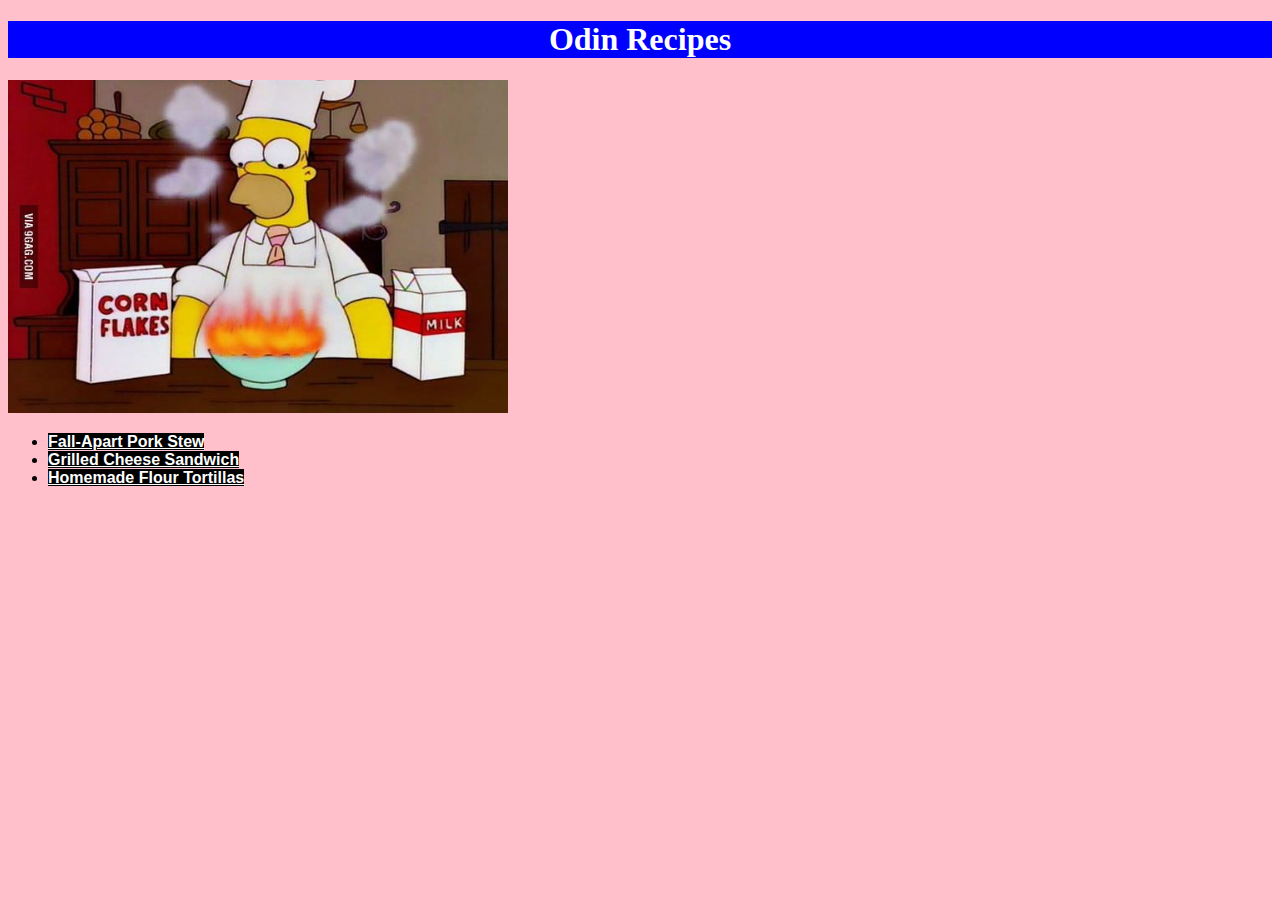
<file: index.html>
<!DOCTYPE html>
<html lang="en">
    <head>
        <meta charset="UTF-8">
        <title>Odin Recipes</title>
        <link rel="stylesheet" href="style.css">
    </head>

    <body>
        <h1>Odin Recipes</h1>
        <img src="./images/homerCooking.jpg" alt="Homer Simpson failing at cooking">
        <ul>
            <li><a href="recipes/porkStew.html">Fall-Apart Pork Stew</a></li>
            <li><a href="recipes/grilledCheese.html">Grilled Cheese Sandwich</a></li>
            <li><a href="recipes/tortilla.html">Homemade Flour Tortillas</a></li>
        </ul>
    </body>
</html>
</file>
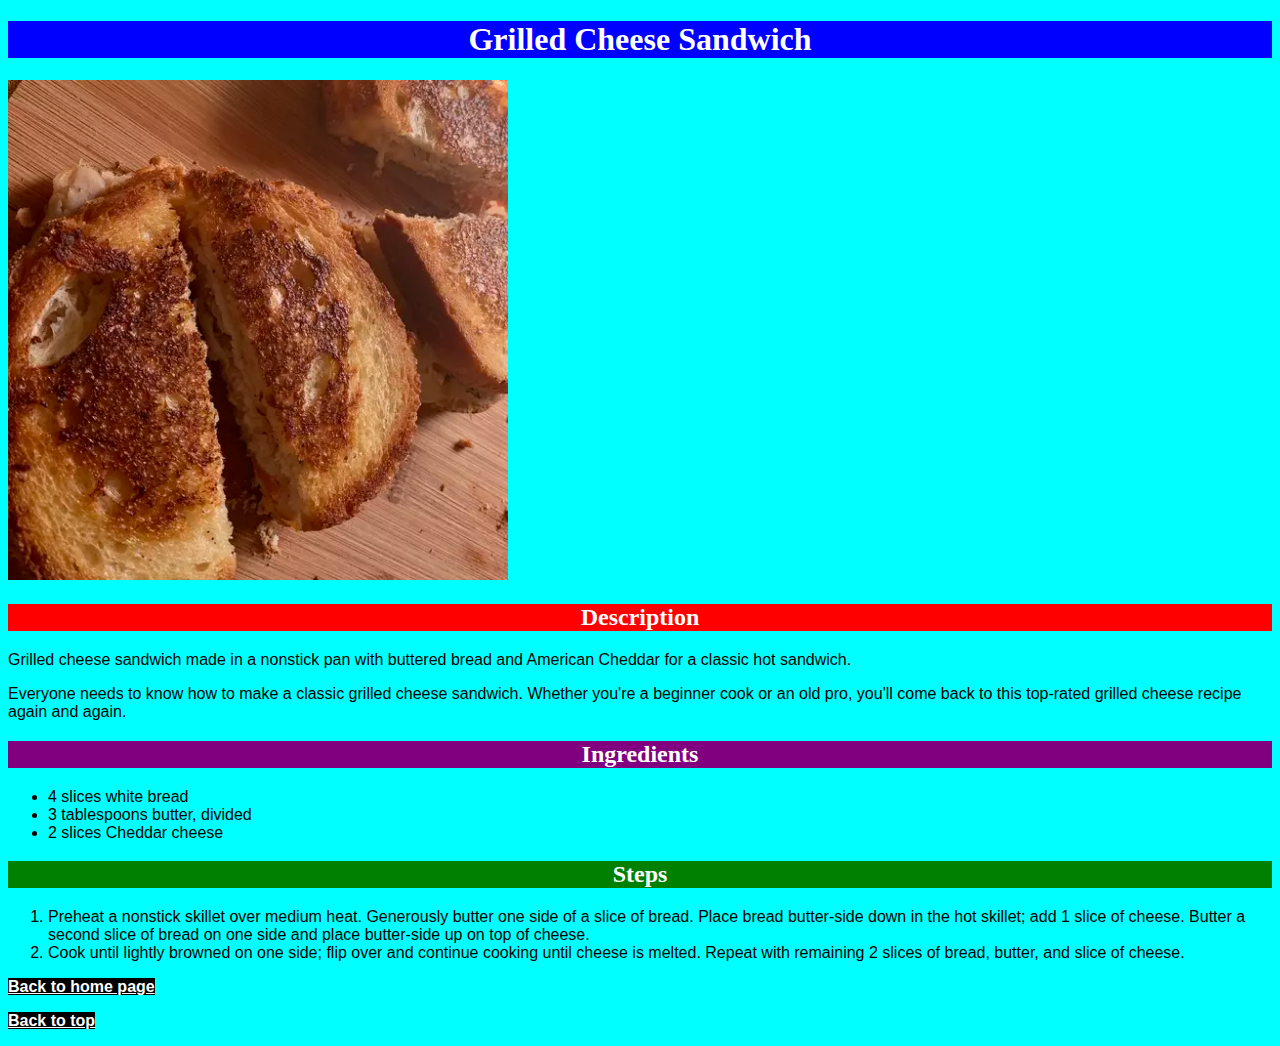
<file: recipes/grilledCheese.html>
<!DOCTYPE html>
<html lang="en">
    <head>
        <meta charset="UTF-8">
        <title>Grilled Cheese Sandwich Recipe</title>
        <link rel="stylesheet", href="../style.css">
    </head>

    <body class="recipe-body">
        <a id="top"></a>
        <h1>Grilled Cheese Sandwich</h1>
        <img src="./images/grilledCheese.webp" alt="grilled cheese sandwich.">
        <h2 class="description">Description</h2>
            <p>Grilled cheese sandwich made in a nonstick pan with buttered bread and American Cheddar for a classic hot sandwich.</p>
            <p>Everyone needs to know how to make a classic grilled cheese sandwich. Whether you're a beginner cook or an old pro, you'll come back to this top-rated grilled cheese recipe again and again.</p>

        <h2 class="ingredients">Ingredients</h2>
            <ul>
                <li>4 slices white bread</li>
                <li>3 tablespoons butter, divided</li>
                <li>2 slices Cheddar cheese</li>
            </ul>
        <h2 class="steps">Steps</h2>
            <ol>
                <li>Preheat a nonstick skillet over medium heat. Generously butter one side of a slice of bread. Place bread butter-side down in the hot skillet; add 1 slice of cheese. Butter a second slice of bread on one side and place butter-side up on top of cheese.</li>
                <li>Cook until lightly browned on one side; flip over and continue cooking until cheese is melted. Repeat with remaining 2 slices of bread, butter, and slice of cheese.</li>
            </ol>
        <p><a href="../index.html">Back to home page</a></p>
        <p><a href="#top">Back to top</a></p>
    </body>
</html>
</file>
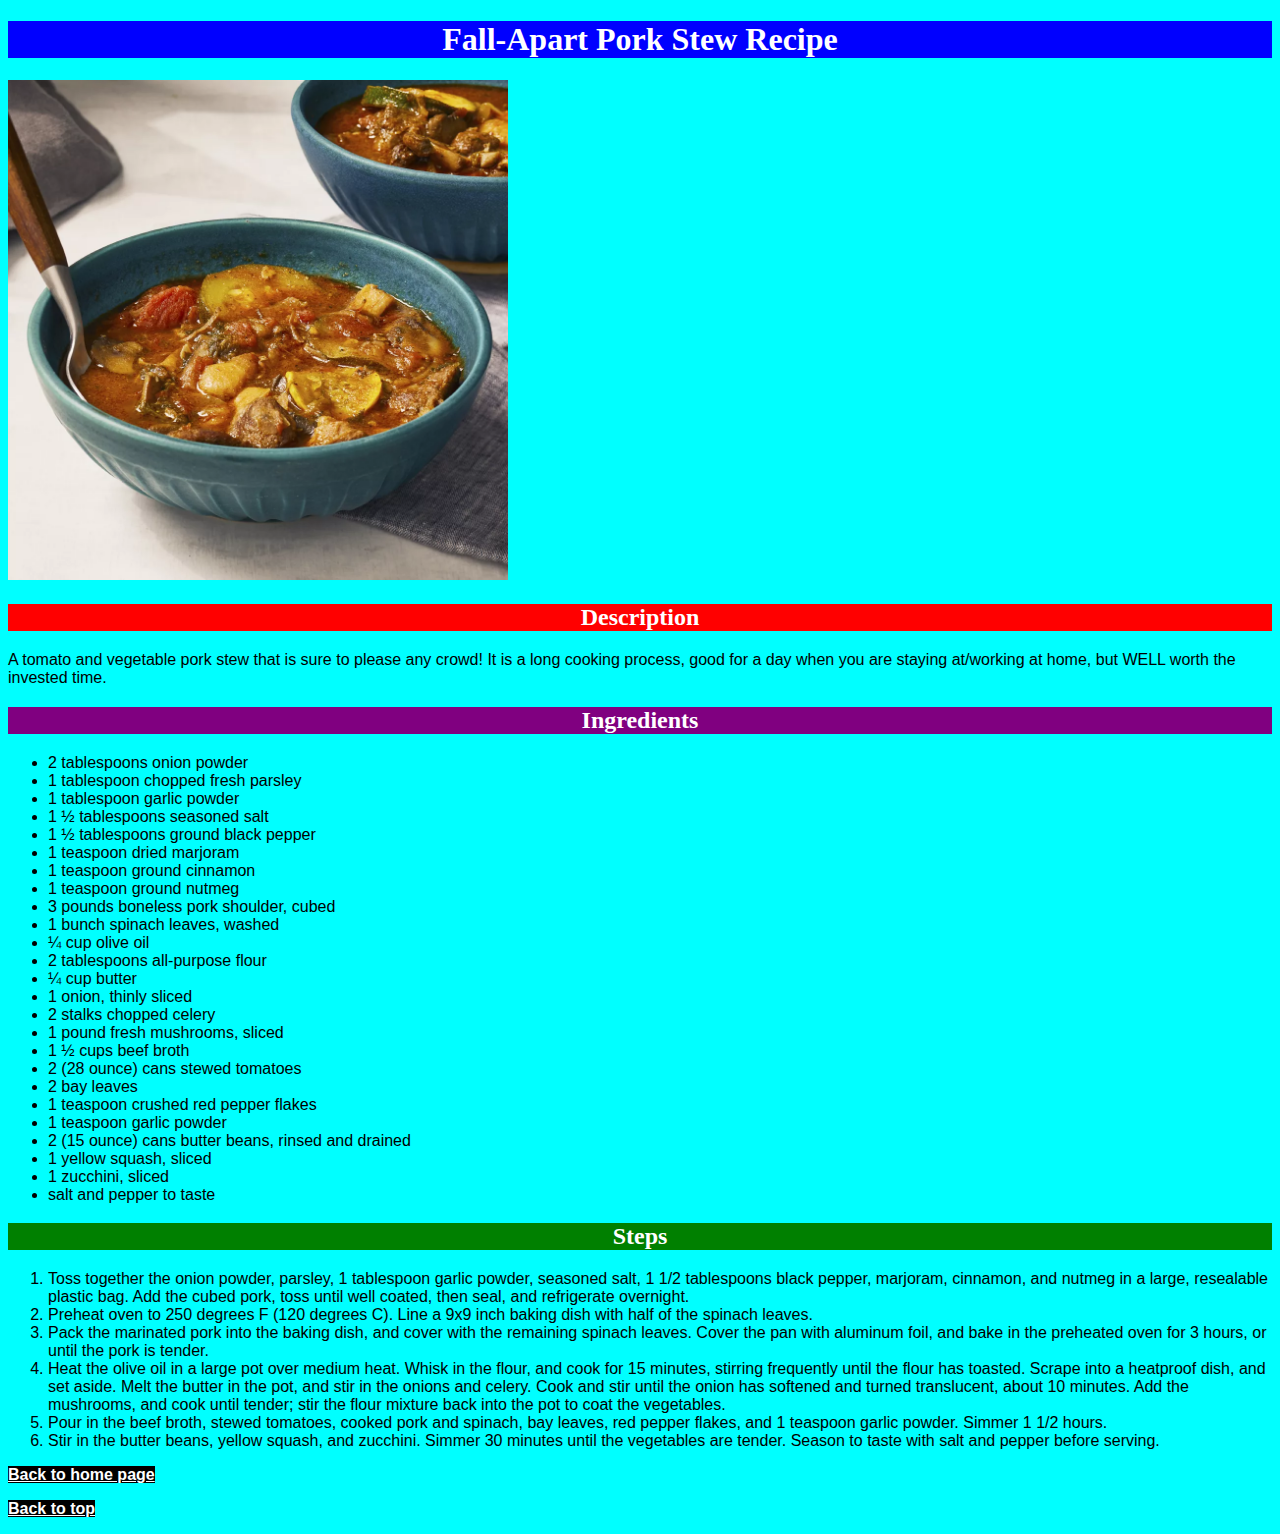
<file: recipes/porkStew.html>
<!DOCTYPE html>
<html lang="en">
    <head>
        <meta charset="UTF-8">
        <title>Pork Stew</title>
        <link rel="stylesheet" href="../style.css">
    </head>

    <body class="recipe-body">
        <a id="top"></a>
        <h1>Fall-Apart Pork Stew Recipe</h1>
        <img src="./images/porkStew.webp" alt="finished dish of Fall-Apart Pork Stew">
        <h2 class="description">Description</h2>
            <p>A tomato and vegetable pork stew that is sure to please any crowd! 
                It is a long cooking process, good for a day when you are staying at/working at home, 
                but WELL worth the invested time.</p>
        <h2 class="ingredients">Ingredients</h2>
            <ul>
                <li>2 tablespoons onion powder</li>
                <li>1 tablespoon chopped fresh parsley</li>
                <li>1 tablespoon garlic powder</li>
                <li>1 ½ tablespoons seasoned salt</li>
                <li>1 ½ tablespoons ground black pepper</li>
                <li>1 teaspoon dried marjoram</li>
                <li>1 teaspoon ground cinnamon</li>
                <li>1 teaspoon ground nutmeg</li>
                <li>3 pounds boneless pork shoulder, cubed</li>
                <li>1 bunch spinach leaves, washed</li>
                <li>¼ cup olive oil</li>
                <li>2 tablespoons all-purpose flour</li>
                <li>¼ cup butter</li>
                <li>1 onion, thinly sliced</li>
                <li>2 stalks chopped celery</li>
                <li>1 pound fresh mushrooms, sliced</li>
                <li>1 ½ cups beef broth</li>
                <li>2 (28 ounce) cans stewed tomatoes</li>
                <li>2 bay leaves</li>
                <li>1 teaspoon crushed red pepper flakes</li>
                <li>1 teaspoon garlic powder</li>
                <li>2 (15 ounce) cans butter beans, rinsed and drained</li>
                <li>1 yellow squash, sliced</li>
                <li>1 zucchini, sliced</li>
                <li>salt and pepper to taste</li>
            </ul>
        <h2 class="steps">Steps</h2>
            <ol>
                <li>Toss together the onion powder, parsley, 1 tablespoon garlic powder, seasoned salt, 1 1/2 tablespoons black pepper, marjoram, cinnamon, and nutmeg in a large, resealable plastic bag. Add the cubed pork, toss until well coated, then seal, and refrigerate overnight.</li>
                <li>Preheat oven to 250 degrees F (120 degrees C). Line a 9x9 inch baking dish with half of the spinach leaves.</li>
                <li>Pack the marinated pork into the baking dish, and cover with the remaining spinach leaves. Cover the pan with aluminum foil, and bake in the preheated oven for 3 hours, or until the pork is tender.</li>
                <li>Heat the olive oil in a large pot over medium heat. Whisk in the flour, and cook for 15 minutes, stirring frequently until the flour has toasted. Scrape into a heatproof dish, and set aside. Melt the butter in the pot, and stir in the onions and celery. Cook and stir until the onion has softened and turned translucent, about 10 minutes. Add the mushrooms, and cook until tender; stir the flour mixture back into the pot to coat the vegetables.</li>
                <li>Pour in the beef broth, stewed tomatoes, cooked pork and spinach, bay leaves, red pepper flakes, and 1 teaspoon garlic powder. Simmer 1 1/2 hours.</li>
                <li>Stir in the butter beans, yellow squash, and zucchini. Simmer 30 minutes until the vegetables are tender. Season to taste with salt and pepper before serving.</li>
            </ol>
        
        <p><a href="../index.html">Back to home page</a></p>
        <p><a href="#top">Back to top</a></p>
    </body>
</html>
</file>
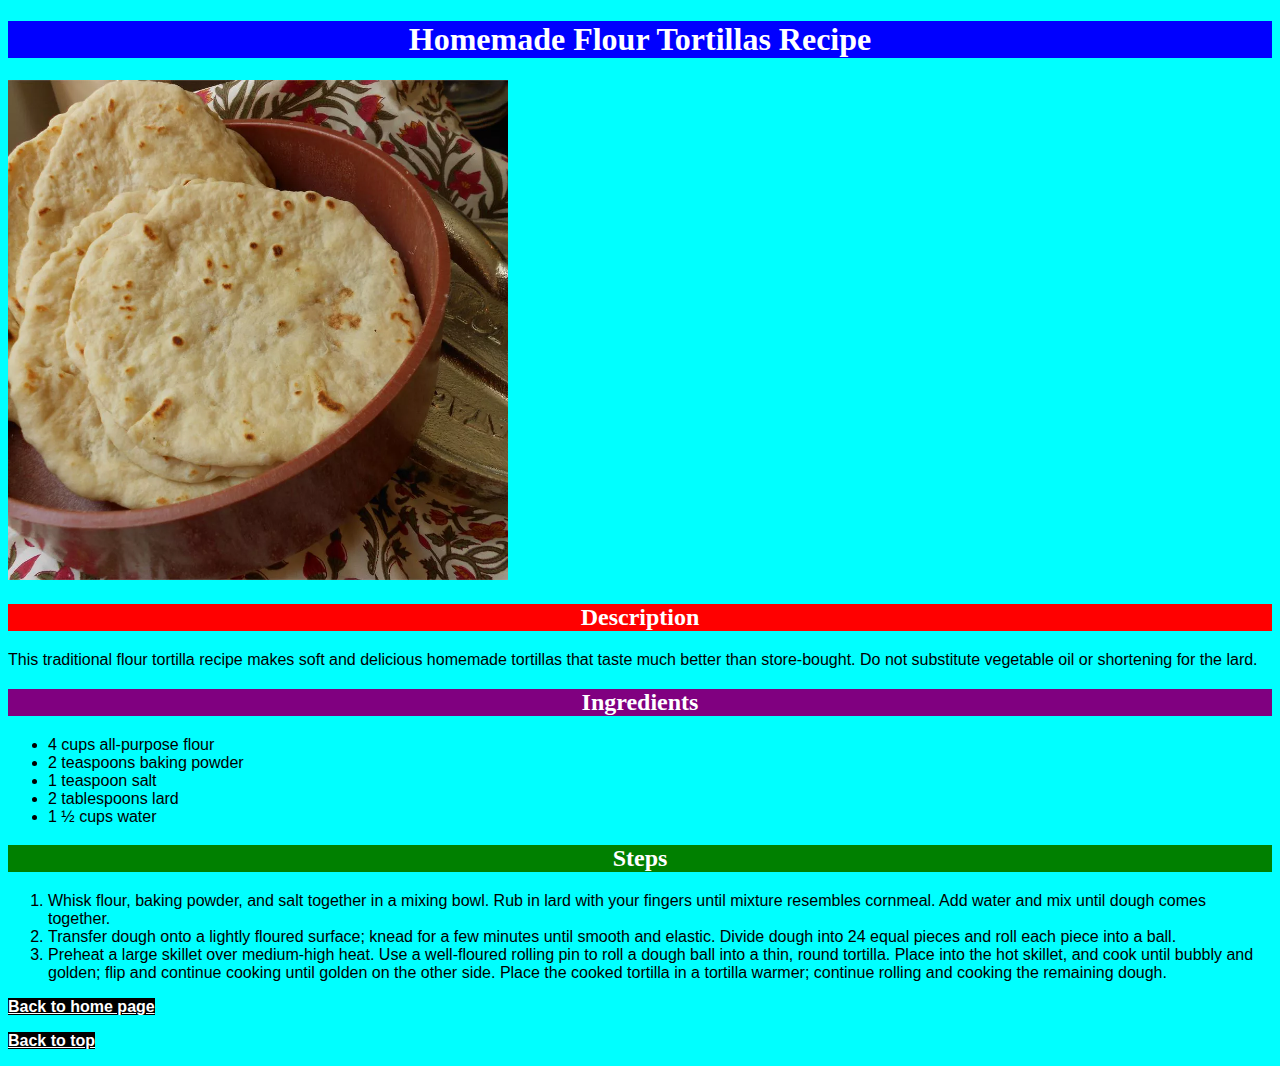
<file: recipes/tortilla.html>
<!DOCTYPE html>
<html lang="en">
    <head>
        <meta charset="UTF-8">
        <title>Grilled Cheese Sandwich Recipe</title>
        <link rel="stylesheet" href="../style.css">
    </head>

    <body class="recipe-body">
        <a id="top"></a>
        <h1>Homemade Flour Tortillas Recipe</h1>
        <img src="./images/tortillas.webp" alt="homemade flour tortillas">
        <h2 class="description">Description</h2>
            <p>This traditional flour tortilla recipe makes soft and delicious homemade tortillas that taste much better than store-bought. Do not substitute vegetable oil or shortening for the lard.</p>
        <h2 class="ingredients">Ingredients</h2>
            <ul>
                <li>4 cups all-purpose flour</li>
                <li>2 teaspoons baking powder</li>
                <li>1 teaspoon salt</li>
                <li>2 tablespoons lard</li>
                <li>1 ½ cups water</li>
            </ul>
        <h2 class="steps">Steps</h2>
            <ol>
                <li>Whisk flour, baking powder, and salt together in a mixing bowl. Rub in lard with your fingers until mixture resembles cornmeal. Add water and mix until dough comes together.</li>
                <li>Transfer dough onto a lightly floured surface; knead for a few minutes until smooth and elastic. Divide dough into 24 equal pieces and roll each piece into a ball.</li>
                <li>Preheat a large skillet over medium-high heat. Use a well-floured rolling pin to roll a dough ball into a thin, round tortilla. Place into the hot skillet, and cook until bubbly and golden; flip and continue cooking until golden on the other side. Place the cooked tortilla in a tortilla warmer; continue rolling and cooking the remaining dough.</li>
            </ol>
        <p><a href="../index.html">Back to home page</a></p>
        <p><a href="#top">Back to top</a></p>
    </body>
</html>
</file>
<file: style.css>
body {
    background-color: pink;
}

body.recipe-body {
    background-color: aqua;
}

h1 {
    background-color: blue;
    color: white;
    text-align: center;
}

img {
    height: auto;
    width: 500px;
}

a {
    background-color: black;
    color: white;
    font-weight: bold;
}

.description {
    background-color: red;
    color: white;
    text-align:center;
}

.ingredients {
    background-color: purple;
    color: white;
    text-align:center;
}

.steps {
    background-color: green;
    color: white;
    text-align:center;
}

p,
li {
    font-family: sans-serif;
}
</file>
